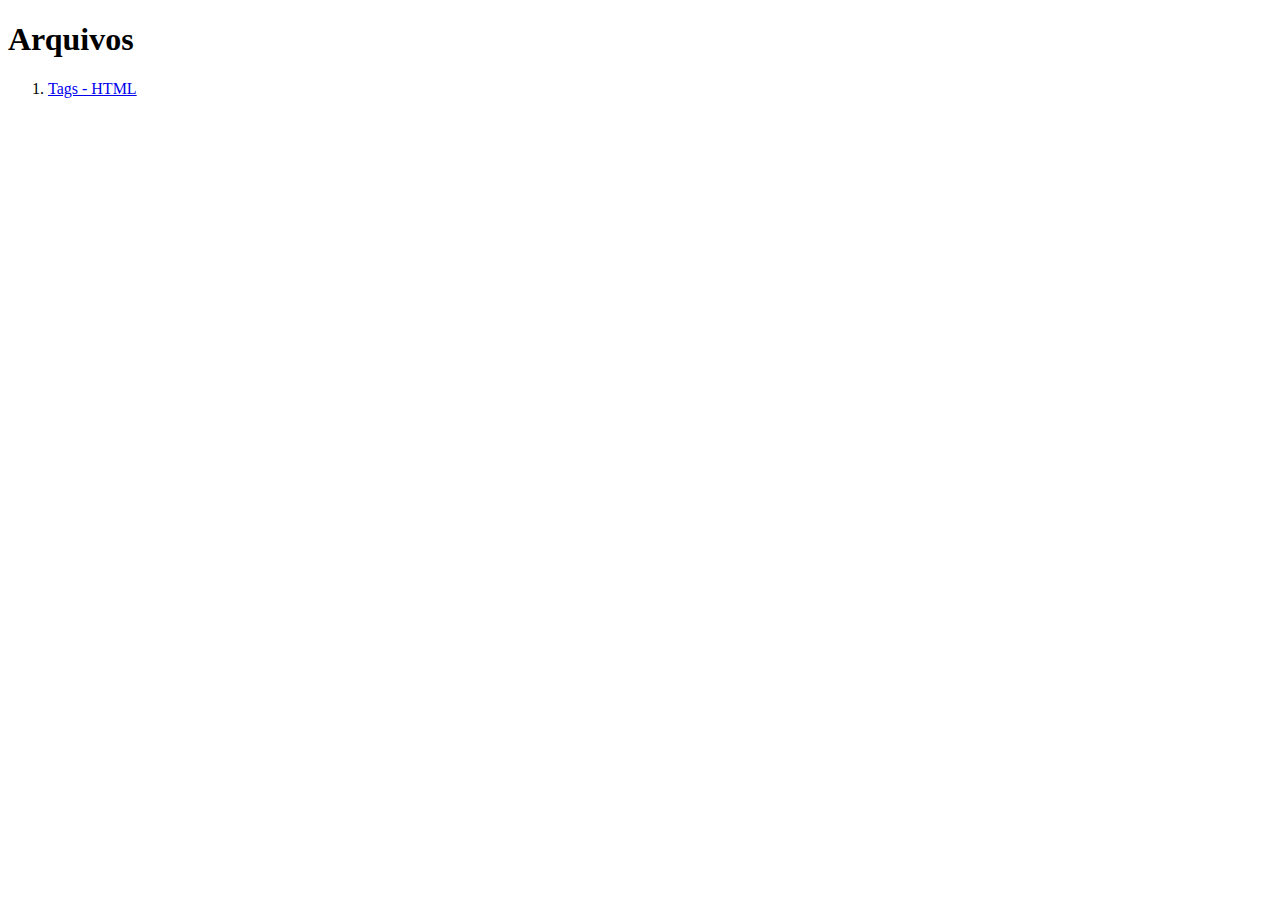
<file: index.html>
<!DOCTYPE html>
<html lang="pt-BR">
<head>
    <meta charset="UTF-8">
    <meta name="viewport" content="width=device-width, initial-scale=1.0">
    <title>Document</title>
</head>
<body>
    <h1>Arquivos</h1>
    <!--Lista ordenada-->
    <ol>
        <li>
            <a href="./tags.html">Tags - HTML</a>
        </li>
    </ol>

</body>

</html>
</file>
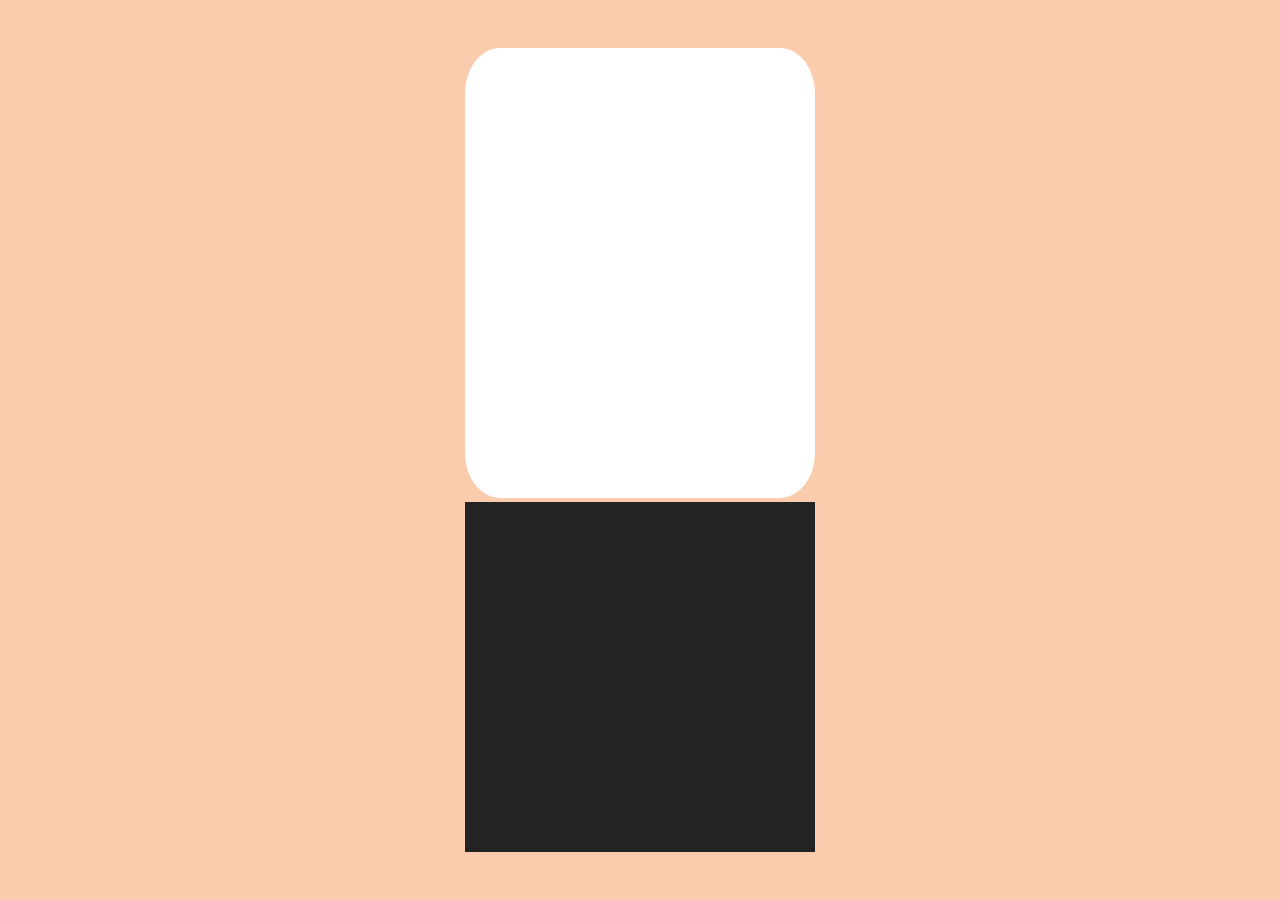
<file: aula 05/index.html>
<!DOCTYPE html>
<html lang="en">
<head>
    <meta charset="UTF-8">
    <meta name="viewport" content="width=device-width, initial-scale=1.0">
    <title>HTML & CSS - Criando um car de produto</title>
    <link rel="stylesheet" href="style.css">
</head>
<body>
    <div class="container">
        <div class="card"></div>
        <div class="imagem"></div>
        </div>
</html>
</file>
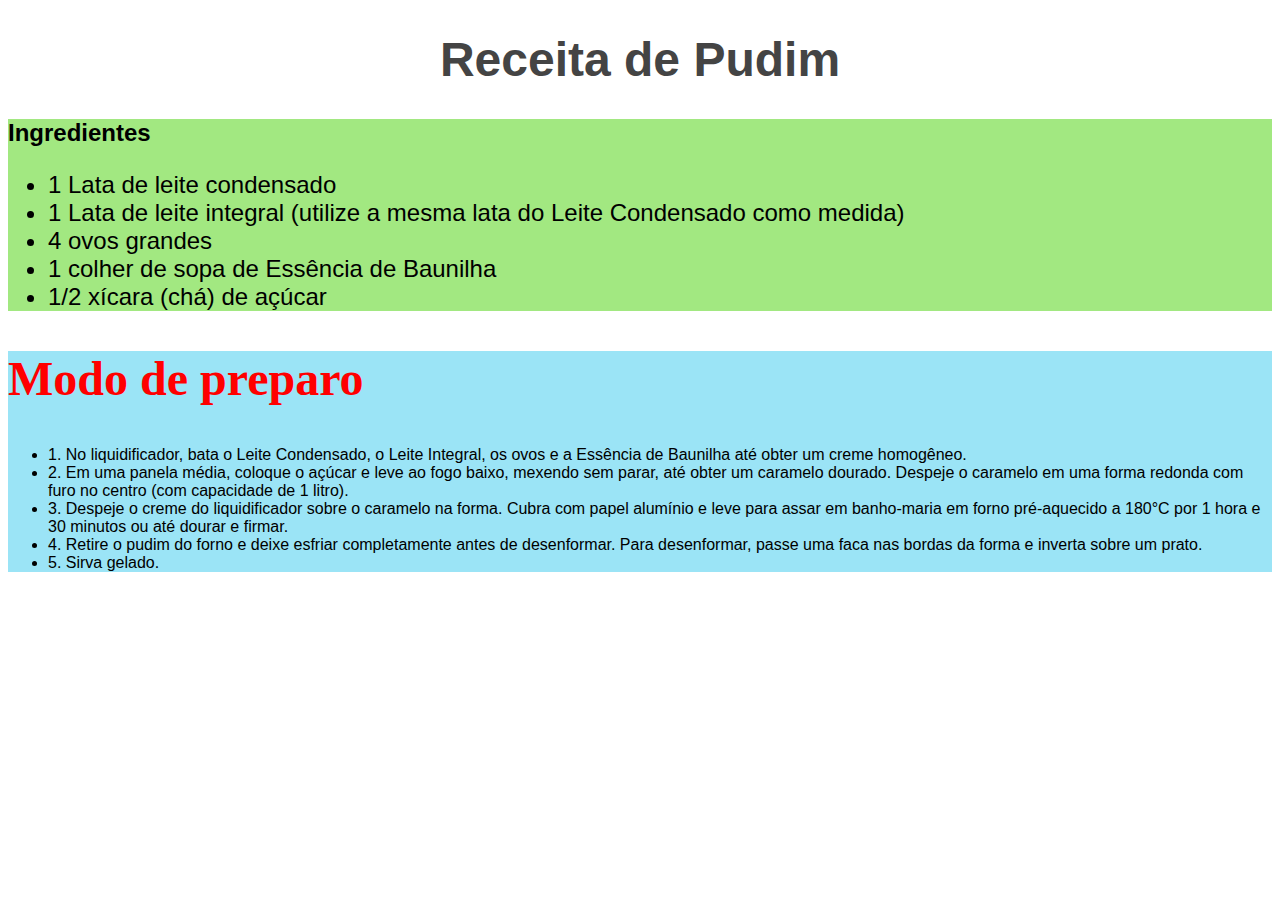
<file: aula02/index.html>
<!DOCTYPE html>
<html lang="pt-BR">
<head>
    <meta charset="UTF-8">
    <meta name="viewport" content="width=device-width, initial-scale=1.0">
    <title>aula 02 - HTML</title>
</head>
<body>
    <h1 style="color: #444; font-size: 3rem; text-align: center; font-family: sans-serif; font-weight: bold;">Receita de Pudim</h1>

    <section style="background: #49d30983; font-family: sans-serif; font-size: 24px;">
        <h2 style="font-size: 24px;">Ingredientes</h2>
        <ul>
            <li>1 Lata de leite condensado</li>
            <li>1 Lata de leite integral (utilize a mesma lata do Leite Condensado como medida)</li>
            <li>4 ovos grandes</li>
            <li>1 colher de sopa de Essência de Baunilha</li>
            <li>1/2 xícara (chá) de açúcar</li>
        </ul>
    </section>
    
    <section style="background: #0cbde969;">
        <h2 style="color: red; font-size: 48px;" >Modo de preparo</h2>
        <ul style="font-family: sans-serif;">
            <li>1. No liquidificador, bata o Leite Condensado, o Leite Integral, os ovos e a Essência de Baunilha até obter um creme homogêneo.</li>
            <li>2. Em uma panela média, coloque o açúcar e leve ao fogo baixo, mexendo sem parar, até obter um caramelo dourado. Despeje o caramelo em uma forma redonda com furo no centro (com capacidade de 1 litro).</li>
            <li>3. Despeje o creme do liquidificador sobre o caramelo na forma. Cubra com papel alumínio e leve para assar em banho-maria em forno pré-aquecido a 180°C por 1 hora e 30 minutos ou até dourar e firmar.</li>
            <li>4. Retire o pudim do forno e deixe esfriar completamente antes de desenformar. Para desenformar, passe uma faca nas bordas da forma e inverta sobre um prato.</li>
            <li>5. Sirva gelado.</li>
        </ul>
    </section>
</body>
</html>
</file>
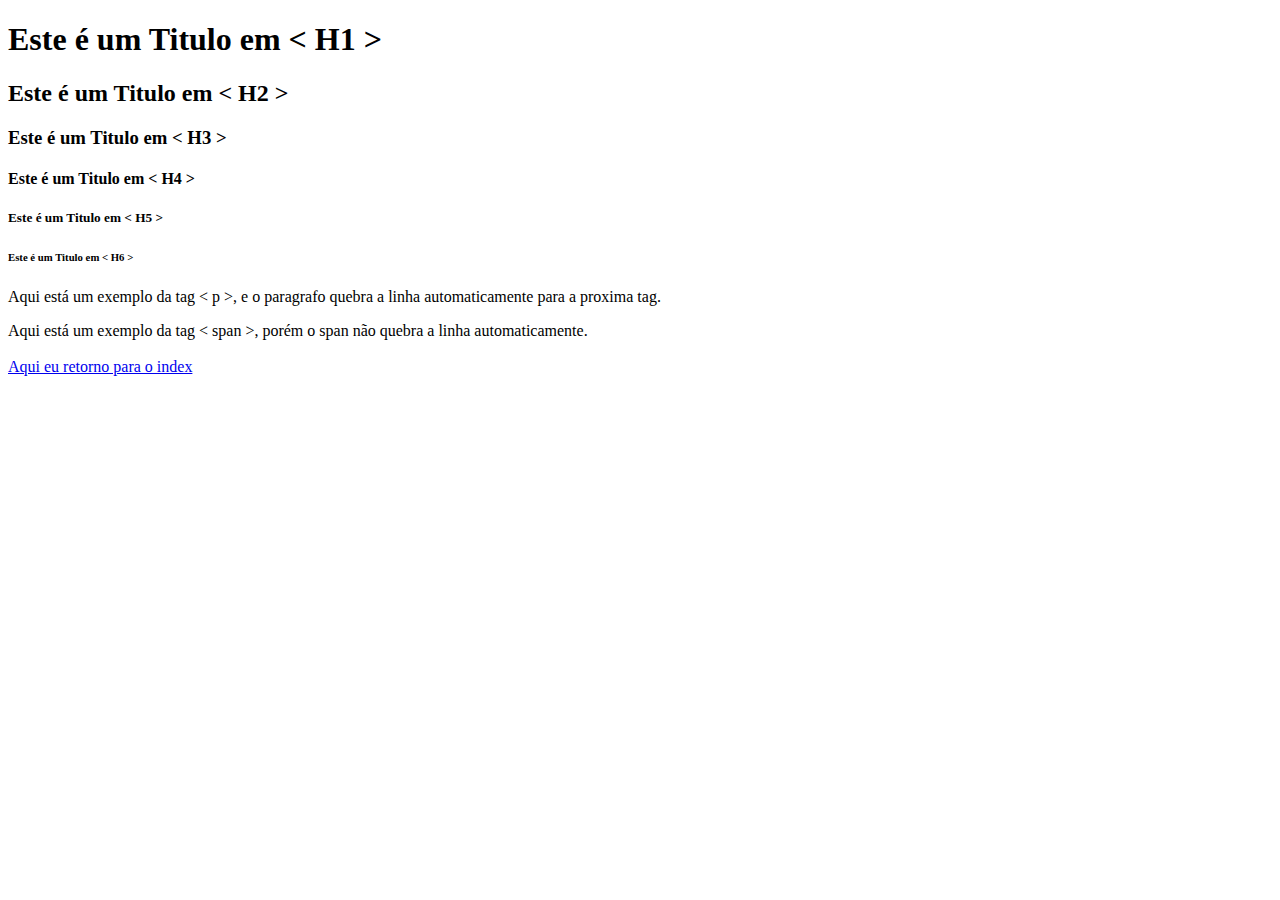
<file: tags.html>
<!DOCTYPE html>
<html lang="pt-BR">
<head>
    <meta charset="UTF-8">
    <meta name="viewport" content="width=device-width, initial-scale=1.0">
    <title>Tags HTML</title>
</head>
<body>
    <h1>Este é um Titulo em < H1 ></h1>
    <h2>Este é um Titulo em < H2 ></h2>
    <h3>Este é um Titulo em < H3 ></h3>
    <h4>Este é um Titulo em < H4 ></h4>
    <h5>Este é um Titulo em < H5 ></h5>
    <h6>Este é um Titulo em < H6 ></h6>

    <p>Aqui está um exemplo da tag < p >, e o paragrafo quebra a linha automaticamente para a proxima tag.</p>
    
    <span>Aqui está um exemplo da tag < span >, porém o span não quebra a linha automaticamente.</span>
    <!--A tag abaixo <br> , realiza uma quebra de linha-->
    <br><br>
    
    <a href="./index.html">Aqui eu retorno para o index</a>
    
</body>
</html>
</file>
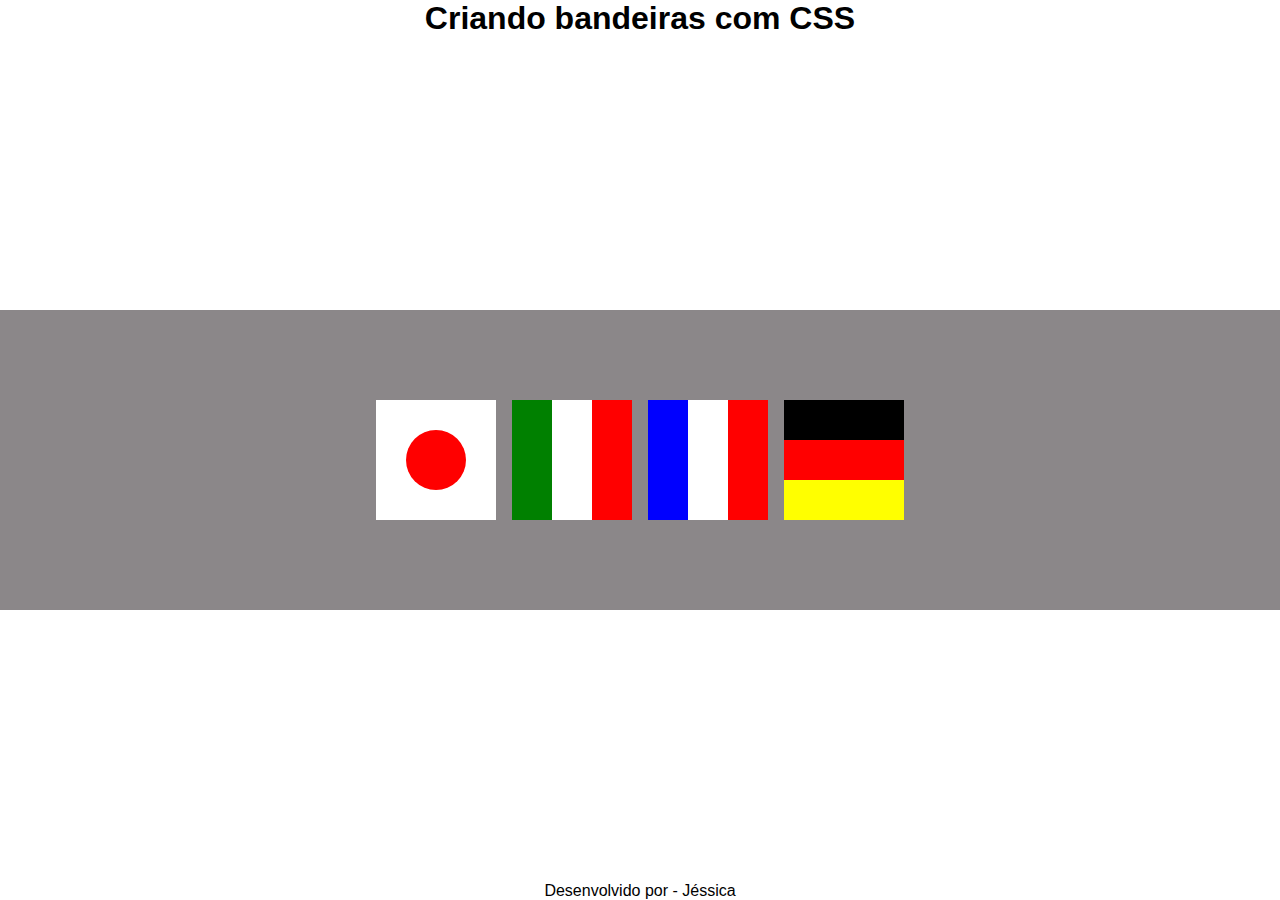
<file: aula 03/flags-otimizado.html>
<!DOCTYPE html>
<html lang="pt-br">

<head>
    <meta charset="UTF-8">
    <meta name="viewport" content="width=device-width, initial-scale=1.0">
    <link rel="stylesheet" href="style-flags-otimizado.css">
    <title>flags</title>

</head>

<body>
    <header>
        <h1>Criando bandeiras com CSS</h1>
    </header>

    <main>
        <div id="flags">

            <div class="flag bg-color-white">
                <div class="circle bg-color-red"></div>
            </div>

            <div class="flag">
                <div class= "bar-vertical bg-color-green"></div>
                <div class="bar-vertical bg-color-white"></div>
                <div class="bar-vertical bg-color-red"></div>
            </div>
            <div class="flag">
                <div class="bar-vertical bg-color-blue"></div>
                <div class="bar-vertical bg-color-white"></div>
                <div class="bar-vertical bg-color-red"></div>
            </div>
            <div class="flag flag-horizontal">
                <div class="bar-horizontal bg-color-black"></div>
                <div  class="bar-horizontal bg-color-red"></div>
                <div  class="bar-horizontal bg-color-yellow"></div>
            </div>

    </main>

    <footer>
        <p>Desenvolvido por - Jéssica</p>
    </footer>


</body>

</html>
</file>
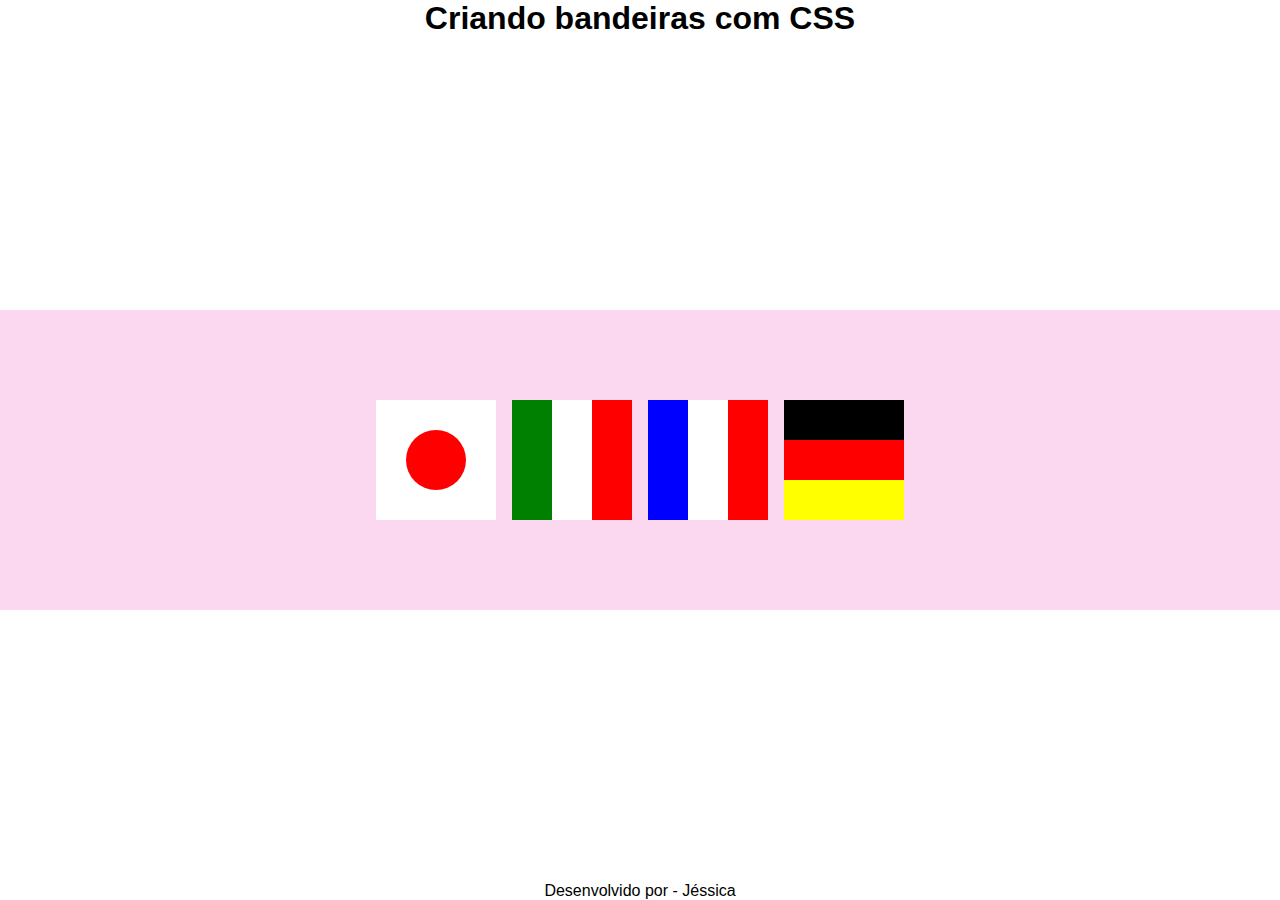
<file: aula 03/flags.html>
<!DOCTYPE html>
<html lang="pt-br">

<head>
    <meta charset="UTF-8">
    <meta name="viewport" content="width=device-width, initial-scale=1.0">
    <link rel="stylesheet" href="style-flags.css">
    <title>flags</title>

</head>

<body>
    <header>
        <h1>Criando bandeiras com CSS</h1>
    </header>

    <main>
        <div id="flags">

            <div class="flag bg-white">
                <div id="japan"></div>
            </div>

            <div class="flag">
                <div id="bar-green"></div>
                <div id="bar-white"></div>
                <div id="bar-red"></div>
            </div>
          <div class="flag">
             <div id="bar-blue"></div>
             <div id="bar-white"></div>
             <div id="bar-red"></div>
          </div>
         <div class="flag flag-horizontal">
             <div id="bar-black-horizontal"></div>
             <div id="bar-red-horizontal"></div>
             <div id="bar-yellow-horizontal"></div>
         </div>

    </main>

    <footer>
        <p>Desenvolvido por - Jéssica</p>
    </footer>


</body>

</html>
</file>
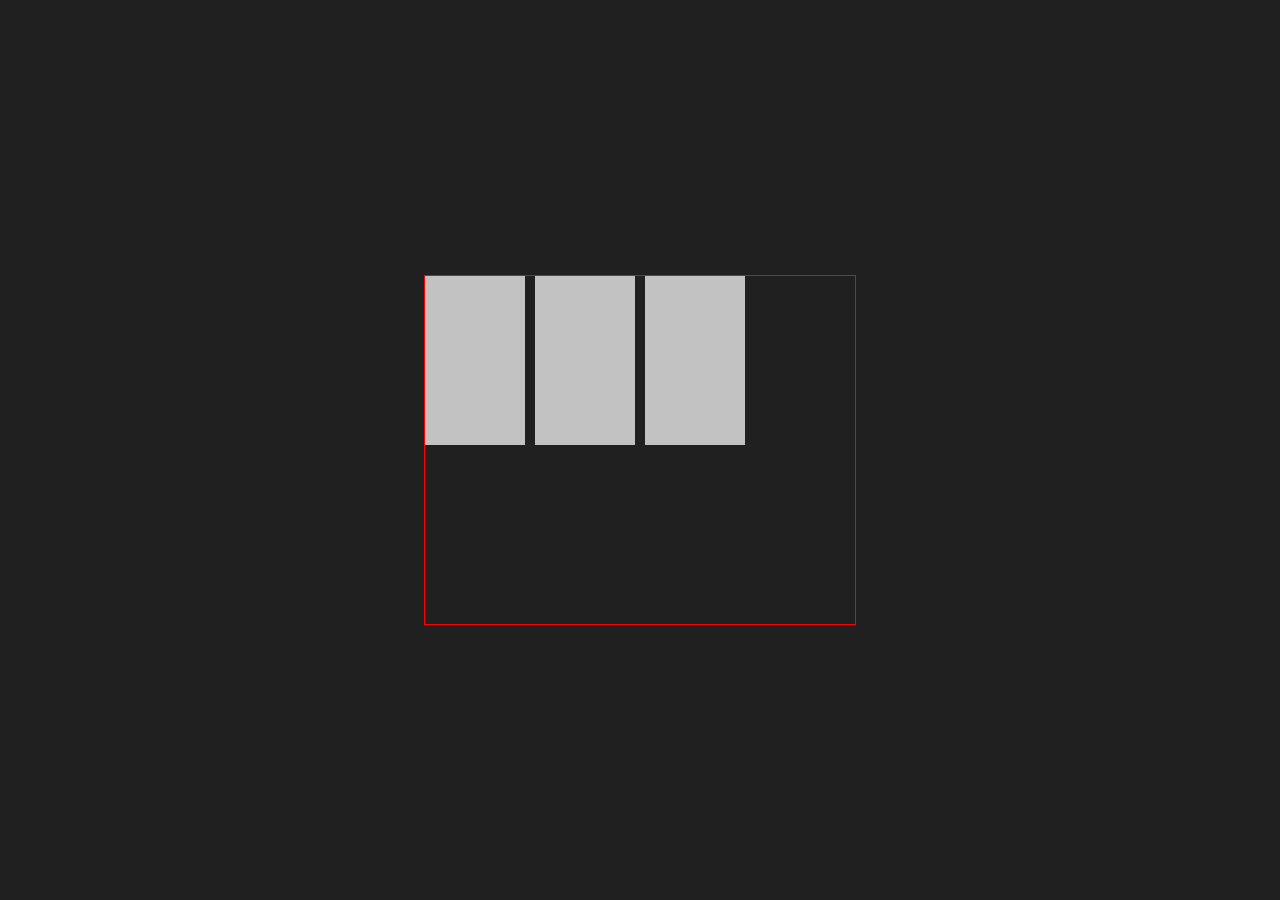
<file: aula 04/index-grid.html>
<!DOCTYPE html>
<html lang="pt-br">
<head>
    <meta charset="UTF-8">
    <meta name="viewport" content="width=device-width, initial-scale=1.0">
    <title>Aula 04 - Display Grid</title>
    <link rel="stylesheet" href="style-grid.css">
</head>
<body>
 <main>
    <section class="grid">
        <div class="box"></div>
        <div class="box"></div>
        <div class="box"></div>

    </section>
 </main>   
</body>
</html>
</file>
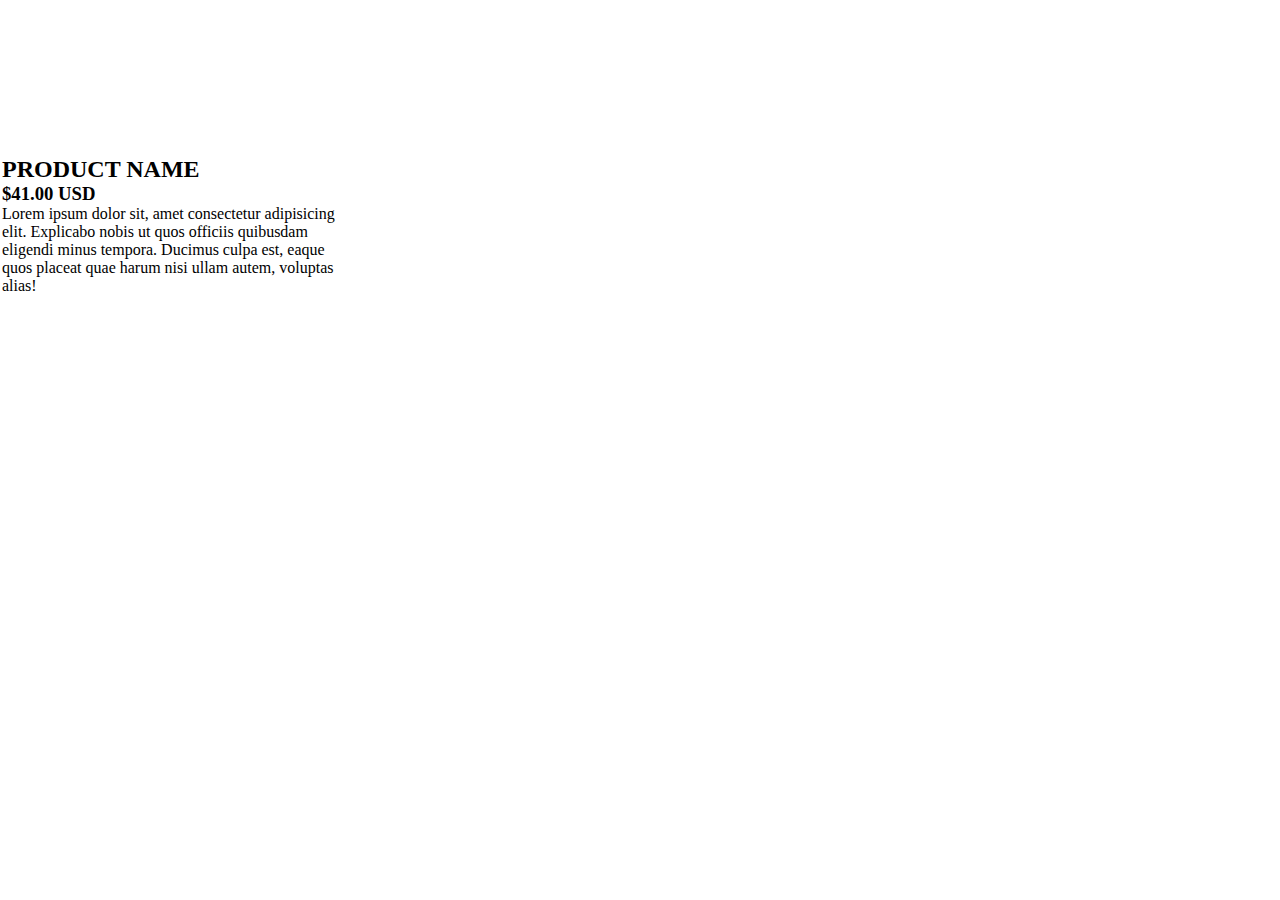
<file: aula 05/daniel.html>
<!DOCTYPE html>
<html lang="en">
<head>
    <meta charset="UTF-8">
    <meta name="viewport" content="width=device-width, initial-scale=1.0">
    <title>HTML & CSS - Criando um card de produto</title>
    <link rel="stylesheet" href="style.css">
</head>
<body>
    <main>
        <div class="card">
            <div id="moldura-foto">
                <div id="foto"></div>
                <div id="cores-disponiveis">
                    <div class="circle red"></div>
                    <div class="circle green"></div>
                    <div class="circle blue"></div>
                    <div class="circle yellow"></div>
                </div>
                <div id="curtir" class="red"></div>
            </div>
            <div id="informacoes">
                <h2 id="titulo-produto">PRODUCT NAME</h2>
                <div id="box-preco-produto">
                    <h3 id="valor-produto">$41.00 <span id="moeda">USD</span></h3>
                </div>
                <p>Lorem ipsum dolor sit, amet consectetur adipisicing elit. Explicabo nobis ut quos officiis quibusdam eligendi minus tempora. Ducimus culpa est, eaque quos placeat quae harum nisi ullam autem, voluptas alias!</p>
            </div>

        </div>
    </main>
</body>
</html>
</file>
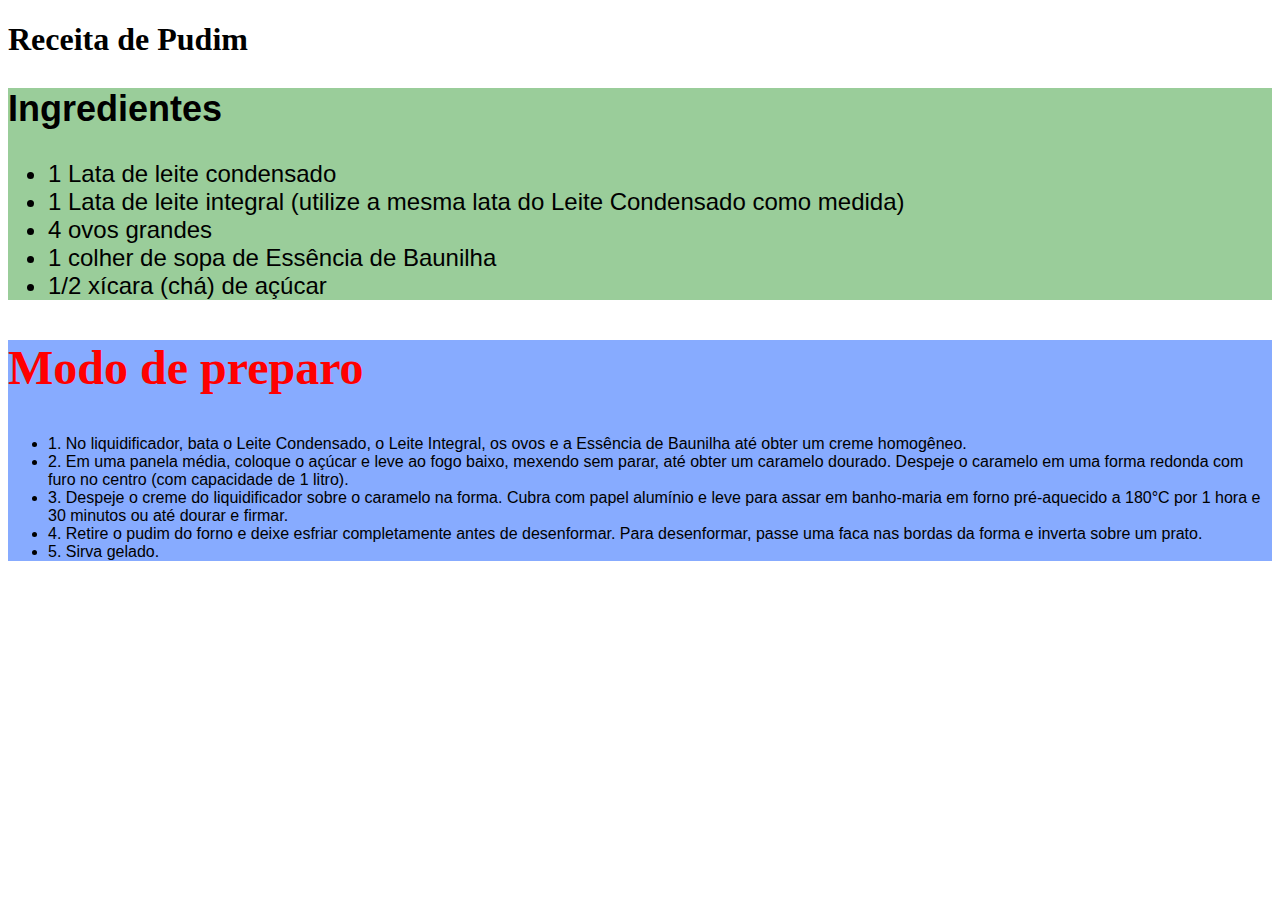
<file: aula02/index-com-css-externo.html>
<!DOCTYPE html>
<html lang="pt-BR">
<head>
    <meta charset="UTF-8">
    <meta name="viewport" content="width=device-width, initial-scale=1.0">
    <title>aula 02 - HTML</title>
    <link rel="stylesheet" href="style.css">
</head>

<body>
    <h1>Receita de Pudim</h1>

    <section id="ingredientes">
        <h2>Ingredientes</h2>
        <ul>
            <li>1 Lata de leite condensado</li>
            <li>1 Lata de leite integral (utilize a mesma lata do Leite Condensado como medida)</li>
            <li>4 ovos grandes</li>
            <li>1 colher de sopa de Essência de Baunilha</li>
            <li>1/2 xícara (chá) de açúcar</li>
        </ul>
    </section>
    
    <section id="modo-de-preparo">
        <h2>Modo de preparo</h2>
        <ul>
            <li>1. No liquidificador, bata o Leite Condensado, o Leite Integral, os ovos e a Essência de Baunilha até obter um creme homogêneo.</li>
            <li>2. Em uma panela média, coloque o açúcar e leve ao fogo baixo, mexendo sem parar, até obter um caramelo dourado. Despeje o caramelo em uma forma redonda com furo no centro (com capacidade de 1 litro).</li>
            <li>3. Despeje o creme do liquidificador sobre o caramelo na forma. Cubra com papel alumínio e leve para assar em banho-maria em forno pré-aquecido a 180°C por 1 hora e 30 minutos ou até dourar e firmar.</li>
            <li>4. Retire o pudim do forno e deixe esfriar completamente antes de desenformar. Para desenformar, passe uma faca nas bordas da forma e inverta sobre um prato.</li>
            <li>5. Sirva gelado.</li>
        </ul>
    </section>
</body>
</html>
</file>
<file: aula 05/style.css>
* {
    margin: 0;
    padding: 0;
    box-sizing: border-box;
}
.container {
    width: 100%;
    height: 100vh;
    background-color: #faccad;
    display: flex;
    flex-direction: column;
    gap: 4px;
    justify-content: center;
    align-items: center;
}


.card {
    width: 350px;
    height: 450px;
    background-color: #ffffff;
    border-radius: 10%;
    display: flex;
    gap: 2px;
    align-items: center;
    justify-content: center;
}

.imagem {
    width: 350px;
    height: 350px;
    background-color: #242323;
    display: flex;
    align-items: center;
    justify-content: center;
}
</file>
<file: aula 03/style-flags-otimizado.css>
* {
    padding: 0;
    margin: 0;
    box-sizing: border-box;
    font-family: sans-serif;
}

body {
    display: flex;
    flex-direction: column;
    justify-content: space-between;
    align-items: center;
    height: 100vh;
}

#flags {
    width: 100vw;
    height: 300px;
    background-color: rgb(139, 135, 137);
    display: flex;
    justify-content: center;
    align-items: center;
    gap: 16px;
}

.bg-color-white {
    background-color: white;
}

.bg-color-red {
    background-color: red;
}

.bg-color-green{
    background-color: green;
}

.bg-color-yellow {
    background-color: yellow;
}

.bg-color-black {
    background-color: black;
}

.bg-color-blue {
    background-color: blue;
}

.flag {
    width: 120px;
    height: 120px;
    display: flex;
    justify-content: center;
    align-items: center;
}

.circle {
    width: 60px;
    height: 60px;
    border-radius: 50%;
}

.bar-vertical{
    width: 40px;
    height: 100%;
}

.bar-horizontal{
    width: 120px;
    height: 40px;
}

#bar-red {
     width: 40px;
     height: 100%;
    
}

#bar-green {
     width: 40px;
     height: 100%;
   
}

#bar-white {
     width: 40px;
     height: 100%;
    
}
#bar-blue {
     width: 40px;
     height: 100%;
}



#bar-black-horizontal {
    width: 120px;
    height: 40px;
   
}

#bar-red-horizontal {
    width: 120px;
    height: 40px;
    
}


#bar-yellow-horizontal {
    width: 120px;
    height: 40px;
   
}

.flag-horizontal {
    display: flex;
    flex-direction: column;
}
</file>
<file: aula 03/style-flags.css>
* {
    padding: 0;
    margin: 0;
    box-sizing: border-box;
    font-family: sans-serif;
}

body {
    display: flex;
    flex-direction: column;
    justify-content: space-between;
    align-items: center;
    height: 100vh;
}

#flags {
    width: 100vw;
    height: 300px;
    background-color: rgb(252, 216, 240);
    display: flex;
    justify-content: center;
    align-items: center;
    gap: 16px;
}

.bg-white {
    background-color: white;
}

.flag {
    width: 120px;
    height: 120px;
    display: flex;
    justify-content: center;
    align-items: center;
}

#japan {
    width: 60px;
    height: 60px;
    background-color: red;
    border-radius: 50%;
}

#bar-red {
     width: 40px;
     height: 100%;
     background: red;

}

#bar-green {
     width: 40px;
     height: 100%;
     background: green;

}

#bar-white {
     width: 40px;
     height: 100%;
     background: white;

}
#bar-blue {
     width: 40px;
     height: 100%;
     background: blue;
}



#bar-black-horizontal {
    width: 120px;
    height: 40px;
    background-color: black;
}

#bar-red-horizontal {
    width: 120px;
    height: 40px;
    background-color: red;
}


#bar-yellow-horizontal {
    width: 120px;
    height: 40px;
    background-color: yellow;
}

.flag-horizontal {
    display: flex;
    flex-direction: column;
}
</file>
<file: aula02/style.css>
.sans-serif{
    font-family: sans-serif;
}

#ingredientes {
   
    background-color: rgba(0, 128, 0, 0.395);
    font-family: sans-serif;
    font-size: 24px;
}

#modo-de-preparo {

    background-color: rgba(0, 76, 255, 0.469);

    h2{
        font-size: 48px;
        color:red;
        font-family: 'Times New Roman', Times, serif;
    }

    font-family: sans-serif;
}
</file>
<file: aula 04/style-grid.css>
* {
  /* RESET CSS */
  margin: 0;
  padding: 0;
  box-sizing: border-box;
}

body {
  background-color: #202020;
}

main {
  display: flex;
  align-items: center;
  justify-content: center;
  flex-direction: column;
  height: 100vh;
}

section {
  display: grid;
  gap: 10px;
  grid-template-columns: repeat(4, 1fr);
  grid-template-rows: repeat(2, 1fr);
  border: 1px solid red;
  min-height: 350px;

  grid-template-areas: 
  "box-one box-one box-two box-two";
}

.box {
  width: 100px;
  background-color: #c2c2c2;
}

#box-one {
  grid-area: box-one;
}

#box-two {
  grid-area: box-two;
}
</file>
